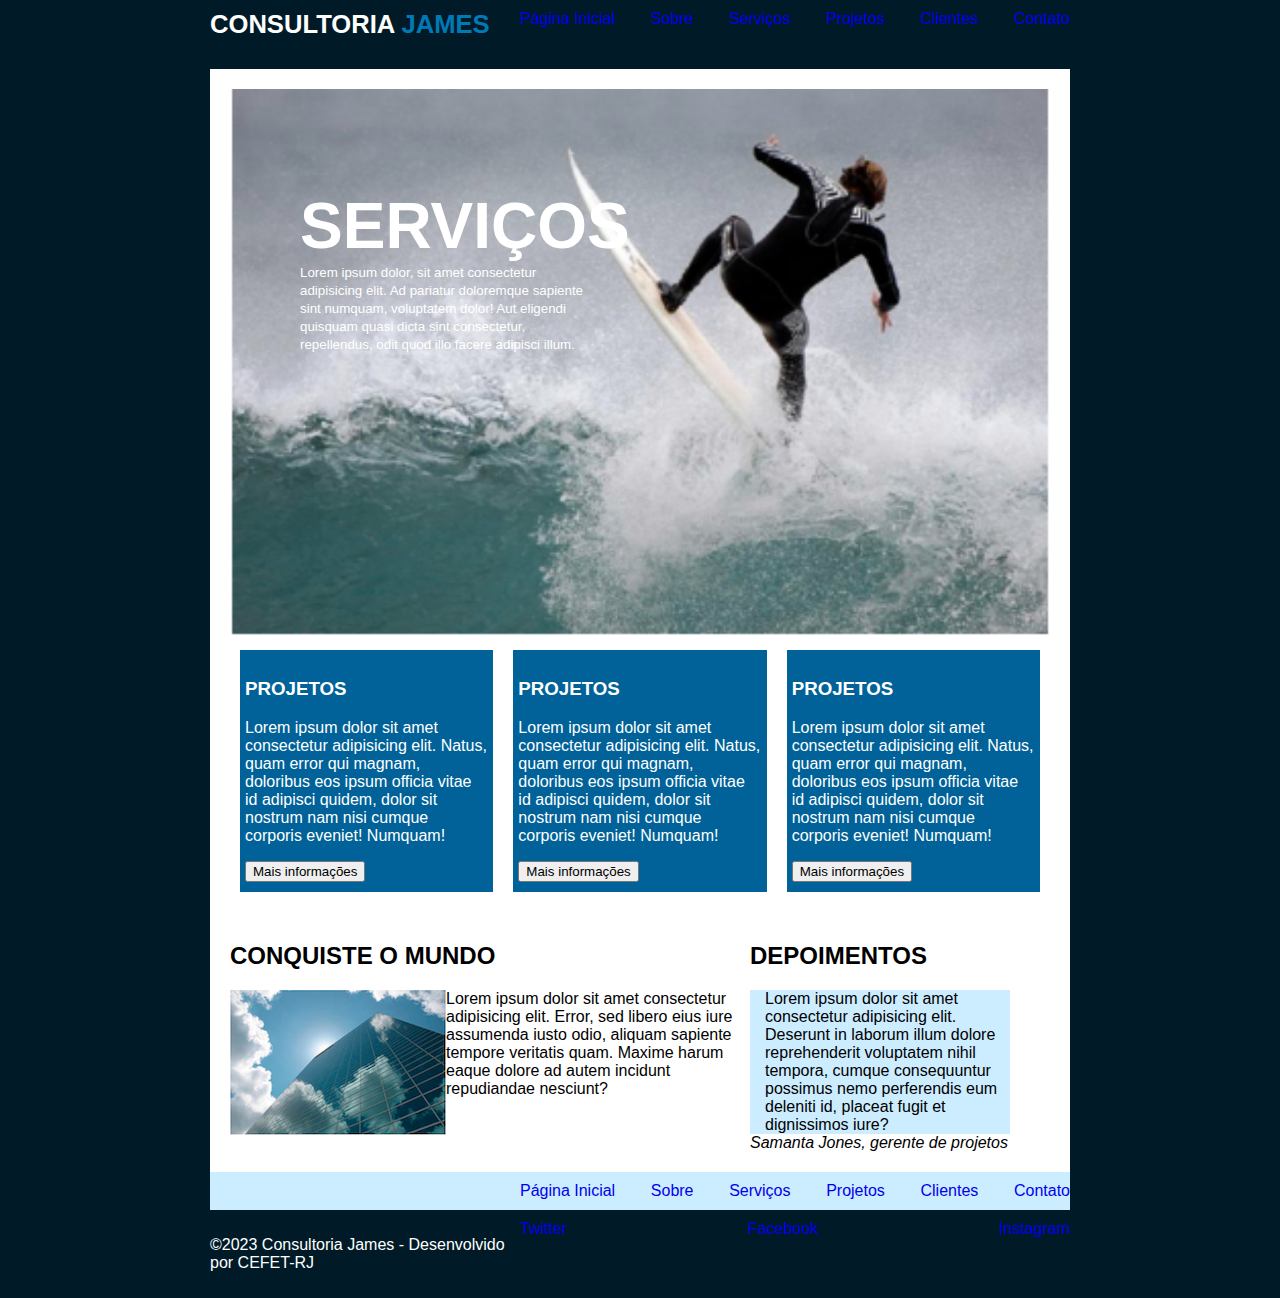
<file: james.html>
<!DOCTYPE html>
<html lang="PT-BR">
    <head>
        <title>Consultoria James</title>
        <meta charset="utf-8">
        <link rel="stylesheet" href="style.css">
    </head>
    <body>
        <header>
            <h1>Consultoria <span>James</span></h1>
            <nav>
                <ul class="menu">
                    <li><a href="index.html">Página Inicial</a></li>
                    <li><a href="#">Sobre</a></li>
                    <li><a href="#">Serviços</a></li>
                    <li><a href="#">Projetos</a></li>
                    <li><a href="#">Clientes</a></li>
                    <li><a href="#">Contato</a></li>
                </ul>
            </nav>
        </header>
        <main>
           <section class="banner">
                <img src="./Images/surf.png" alt="Surfista" title="Surfista">
                <article>
                    <h2>Serviços</h2>
                    <small>Lorem ipsum dolor, sit amet consectetur adipisicing elit. Ad pariatur doloremque sapiente sint numquam, voluptatem dolor! Aut eligendi quisquam quasi dicta sint consectetur, repellendus, odit quod illo facere adipisci illum.</small>
                </article>
           </section>
           <section class="portifolio">
               <article class="box">
                   <h3>Projetos</h3>
                   <p> Lorem ipsum dolor sit amet consectetur adipisicing elit. Natus, quam error qui magnam, doloribus eos ipsum officia vitae id adipisci quidem, dolor sit nostrum nam nisi cumque corporis eveniet! Numquam!</p>
                   <button>Mais informações</button>
               </article>
                <article class="box">
                    <h3>Projetos</h3>
                    <p> Lorem ipsum dolor sit amet consectetur adipisicing elit. Natus, quam error qui magnam, doloribus eos ipsum officia vitae id adipisci quidem, dolor sit nostrum nam nisi cumque corporis eveniet! Numquam!</p>
                    <button>Mais informações</button>
                </article>
                <article class="box">
                    <h3>Projetos</h3>
                    <p> Lorem ipsum dolor sit amet consectetur adipisicing elit. Natus, quam error qui magnam, doloribus eos ipsum officia vitae id adipisci quidem, dolor sit nostrum nam nisi cumque corporis eveniet! Numquam!</p>
                    <button>Mais informações</button>
                </article>
           </section>
           <section class="motivacao fonte-preta">
               <article class="col-2">
                   <h2>Conquiste o mundo</h2>
                   <img src="./Images/fig1.png" alt="Edifício" title="Um edifício" class="float-left">
                   <p>Lorem ipsum dolor sit amet consectetur adipisicing elit. Error, sed libero eius iure assumenda iusto odio, aliquam sapiente tempore veritatis quam. Maxime harum eaque dolore ad autem incidunt repudiandae nesciunt?</p>
               </article>
               <article class="col-1">
                   <h2>DEPOIMENTOS</h2>
                   <blockquote class="depoimentos">
                       Lorem ipsum dolor sit amet consectetur adipisicing elit. Deserunt in laborum illum dolore reprehenderit voluptatem nihil tempora, cumque consequuntur possimus nemo perferendis eum deleniti id, placeat fugit et dignissimos iure?
                   </blockquote><cite>Samanta Jones, gerente de projetos</cite>
               </article>
           </section>
           <footer  class="secao-secundaria">
               <nav></nav>
                <ul class="menu">
                    <li><a href="#">Página Inicial</a></li>
                    <li><a href="#">Sobre</a></li>
                    <li><a href="#">Serviços</a></li>
                    <li><a href="#">Projetos</a></li>
                    <li><a href="#">Clientes</a></li>
                    <li><a href="#">Contato</a></li>
                </ul>
           </footer>
        </main>
        <footer>
            <div>
               <p>&copy;2023 Consultoria James - Desenvolvido por CEFET-RJ</p>
            </div>
            <div>
                 <ul class="menu">
                     <li><a href="#">Twitter</a></li>
                     <li><a href="#">Facebook</a></li>
                     <li><a href="#">Instagram</a></li>
                 </ul>
            </div>
        </footer>
    </body>
</html>
</file>
<file: style.css>
*{
    box-sizing: border-box;
    font-family: Arial, Helvetica, sans-serif;
}

body{
    background-color: rgb(0,27,39);
    /* background-image: url("https://github.com/rafaelescalfoni/2023_fund_web/raw/main/aula02/images/flor.jpg");
    background-repeat: no-repeat;
    background-position: right bottom;
    background-attachment: fixed;*/
    margin: 0;
    color: #fff;
}

span{
    color:rgb(0,122,183);
}

main{
    background-color: #fff; 
    /*width: 860px;
    margin: 0;*/
}

header, main, footer{
    width: 860px;
    margin: 0 auto;
}

main section{
    margin: 20px;
}
.box{
    background-color: rgb(0,98,153);
    width: 260px;
    margin: 10px;
    padding: 10px 5px;
}

.depoimentos{
    background-color: rgb(204,236,255);
}

.secao-secundaria{
    background-color: rgb(204,236,255);
}

.fonte-preta{
    color:#000;
}

.menu a{
    text-decoration: none;
}

h1, h2, h3, h4, h5, h6{
    text-transform: uppercase;
}

.banner{
    position: relative;
    top: 20px;
}

.banner img{
    width: 100%;
}

.banner article{
    position: absolute;
    top: 100px;
    left: 70px;

    width: 300px;

}

.banner h2{
    font-size: 4rem;
    margin: 0;
}

.portifolio{
    display: flex;
    flex-direction: row;
    flex-wrap:  nowrap;
    justify-content: space-between;
}

.motivacao{
    display: flex;
    flex-direction: row;
}

.motivacao-texto{
    font-size: 0.8em;
    line-height: 1.5;
}

.col-2{
    width: 520px;
}

.col-1{
    width: 260px;
}

.float-left{
    float: left;
}

.col-1 blockquote{
    margin: 0;
    padding-left: 15px;
}

.menu a:hover{
    font-weight: bold;
}

.menu{
    list-style: none;
    padding-left: 0;
    display: flex;
    flex-direction: row;
    justify-content: space-between;
    width: 550px;
    margin: 0;
}

header{
    display: flex;
    flex-direction: row;
    justify-content: space-between;
    padding: 10px 0;
}

header h1{
    font-size: 1.6rem;
    margin: 0;
}

footer{
    display: flex;
    flex-direction: row;
    justify-content: space-between;
    padding: 10px 0;
}
</file>
